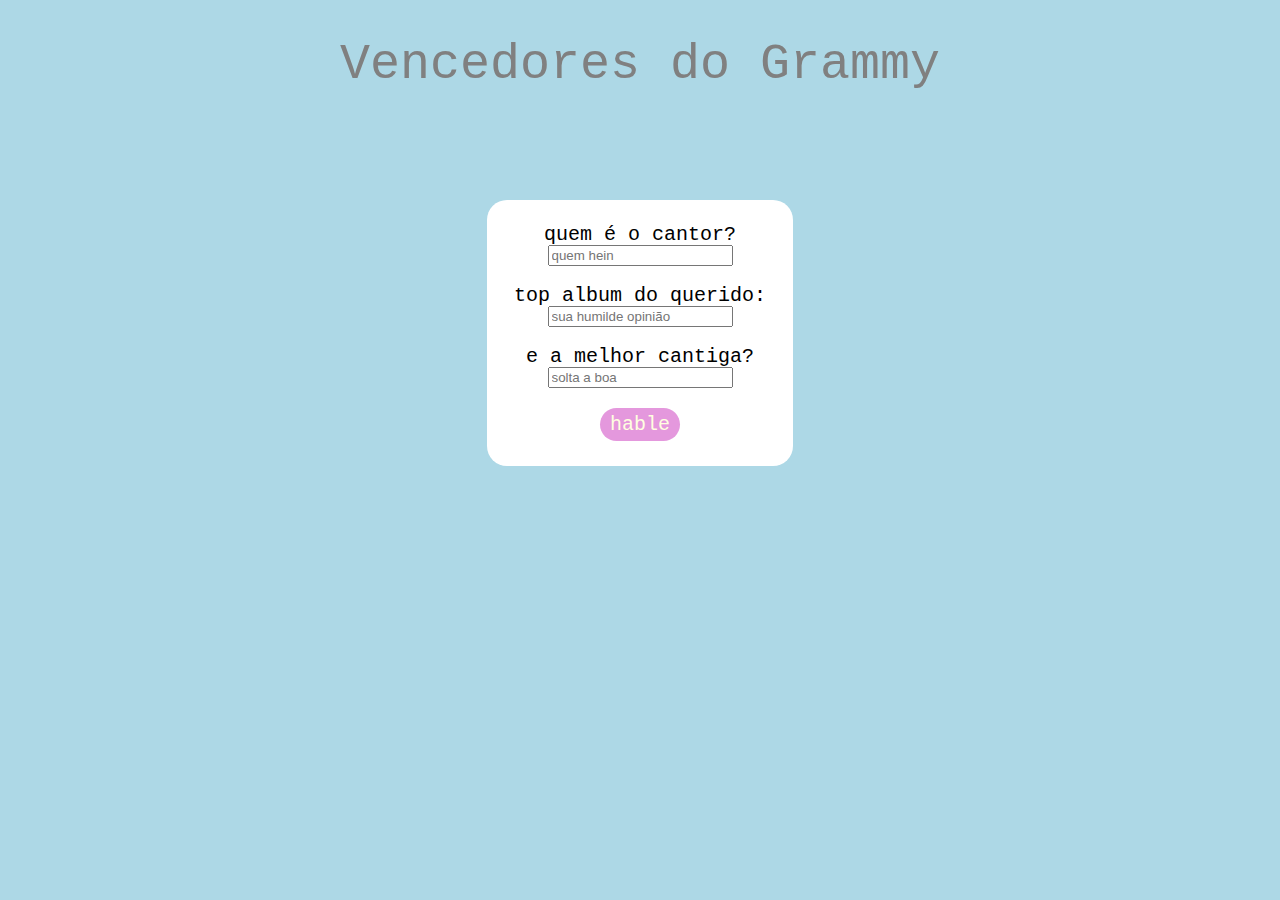
<file: index.html>
<!DOCTYPE html>
<html lang="pt-BR">
<head>
    <meta charset="UTF-8">
    <meta name="viewport" content="width=device-width, initial-scale=1.0">
    <title>Vencedores do Grammy</title>
    <link rel="stylesheet" href="./reset.css">
    <link rel="stylesheet" href="./style.css">
</head>
<body>
    <h1 class="tito">Vencedores do Grammy</h1>
    <form id="form" class="form">
        <label for="cantor">quem é o cantor?</label>
        <input type="text" id="cantor" name="cantor" placeholder="quem hein">
        <br>
        <label for="album">top album do querido:</label>
        <input type="text" id="album" name="album" placeholder="sua humilde opinião">
        <br>
        <label for="musica">e a melhor cantiga?</label>
        <input type="text" id="musica" name="musica" placeholder="solta a boa">
        <br>
        <button id="botao" class="botao">hable</button>
    </form>

    <div id="container"></div>

    <script src="./script.js"></script>
</body>
</html>
</file>
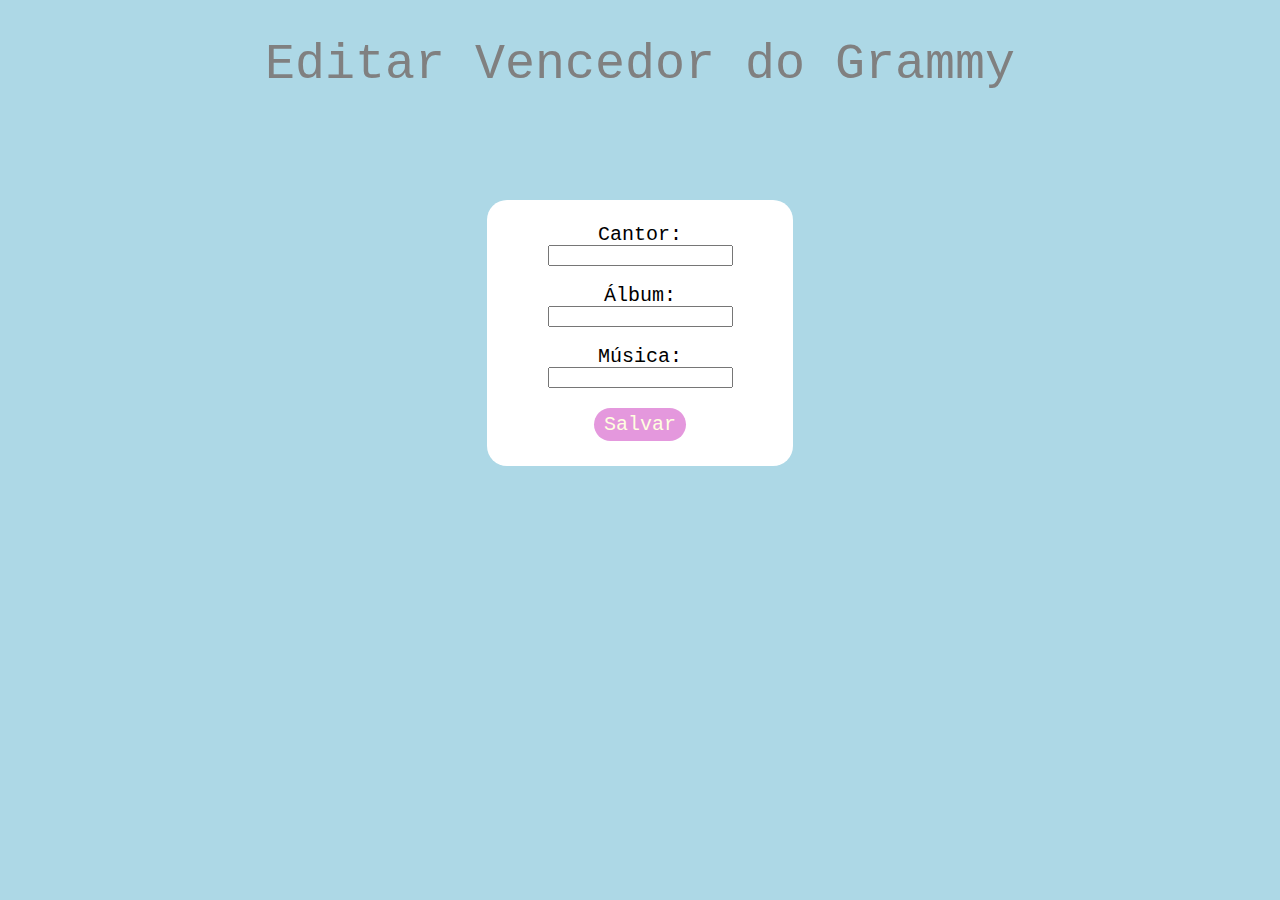
<file: editar.html>
<!DOCTYPE html>
<html lang="pt-BR">
<head>
    <meta charset="UTF-8">
    <meta name="viewport" content="width=device-width, initial-scale=1.0">
    <title>Editar Cantor</title>
    <link rel="stylesheet" href="./reset.css">
    <link rel="stylesheet" href="./style.css">
</head>
<body>
    <h1 class="tito">Editar Vencedor do Grammy</h1>
    <form id="editForm" class="form">
        <label for="cantor">Cantor:</label>
        <input type="text" id="cantor" name="cantor"><br>

        <label for="album">Álbum:</label>
        <input type="text" id="album" name="album"><br>

        <label for="musica">Música:</label>
        <input type="text" id="musica" name="musica"><br>

        <button type="submit" class="botao">Salvar</button>
    </form>

    <script>
        document.addEventListener("DOMContentLoaded", () => {
            const urlParams = new URLSearchParams(window.location.search);
            const index = urlParams.get("index");

            if (index !== null) {
                const lista_cantores = JSON.parse(localStorage.getItem("cantores")) || [];
                const objeto_cantor = lista_cantores[index];

                document.getElementById("cantor").value = objeto_cantor.cantor;
                document.getElementById("album").value = objeto_cantor.album;
                document.getElementById("musica").value = objeto_cantor.musica;

                const form = document.getElementById("editForm");
                form.addEventListener("submit", (e) => {
                    e.preventDefault();

                    objeto_cantor.cantor = document.getElementById("cantor").value;
                    objeto_cantor.album = document.getElementById("album").value;
                    objeto_cantor.musica = document.getElementById("musica").value;

                    lista_cantores[index] = objeto_cantor;
                    localStorage.setItem("cantores", JSON.stringify(lista_cantores));

                    window.location.href = "index.html";
                });
            }
        });
    </script>
</body>
</html>
</file>
<file: style.css>
body {
    background-color: lightblue;
    display: flex;
    flex-direction: column;
    align-items: center;
    padding: 20px;
}

.tito {
    color: gray;
    font-family: 'Courier New', Courier, monospace;
    font-size: 50px; /* corrigido para font-size */
    text-align: center; /* ajustado para centralizar o texto */
    margin: 20px 0;
}

.form {
    background-color: rgb(255, 255, 255);
    display: flex;
    flex-direction: column;
    align-items: center;
    padding: 25px;
    border-radius: 20px;
    width: 20vw;
    font-family: 'Courier New', Courier, monospace;
    font-size: 20px; /* corrigido para font-size */
    margin: 10vh;
}

#container {
    display: flex;
    flex-direction: row; /* ajustado para alinhar lado a lado */
    flex-wrap: wrap; /* permite que as divs quebrem para uma nova linha, se necessário */
    gap: 20px; /* adiciona espaçamento entre as divs */
    justify-content: center;
    align-items: center;
}

.pronto {
    background-color: beige;
    display: flex;
    flex-direction: column;
    justify-content: center;
    align-items: center;
    padding: 25px;
    border-radius: 20px;
    width: 10vw;
}

.botao {
    color: lightyellow;
    background-color: rgb(228, 152, 221);
    font-family: 'Courier New', Courier, monospace;
    font-size: 20px;
    padding: 5px 10px;
    border-radius: 20px;
    text-decoration: none;
    border: none; /* adiciona borda nula */
    cursor: pointer; /* adiciona cursor de ponteiro */
}

.singer, .album, .musica {
    font-family: 'Courier New', Courier, monospace;
}
</file>
